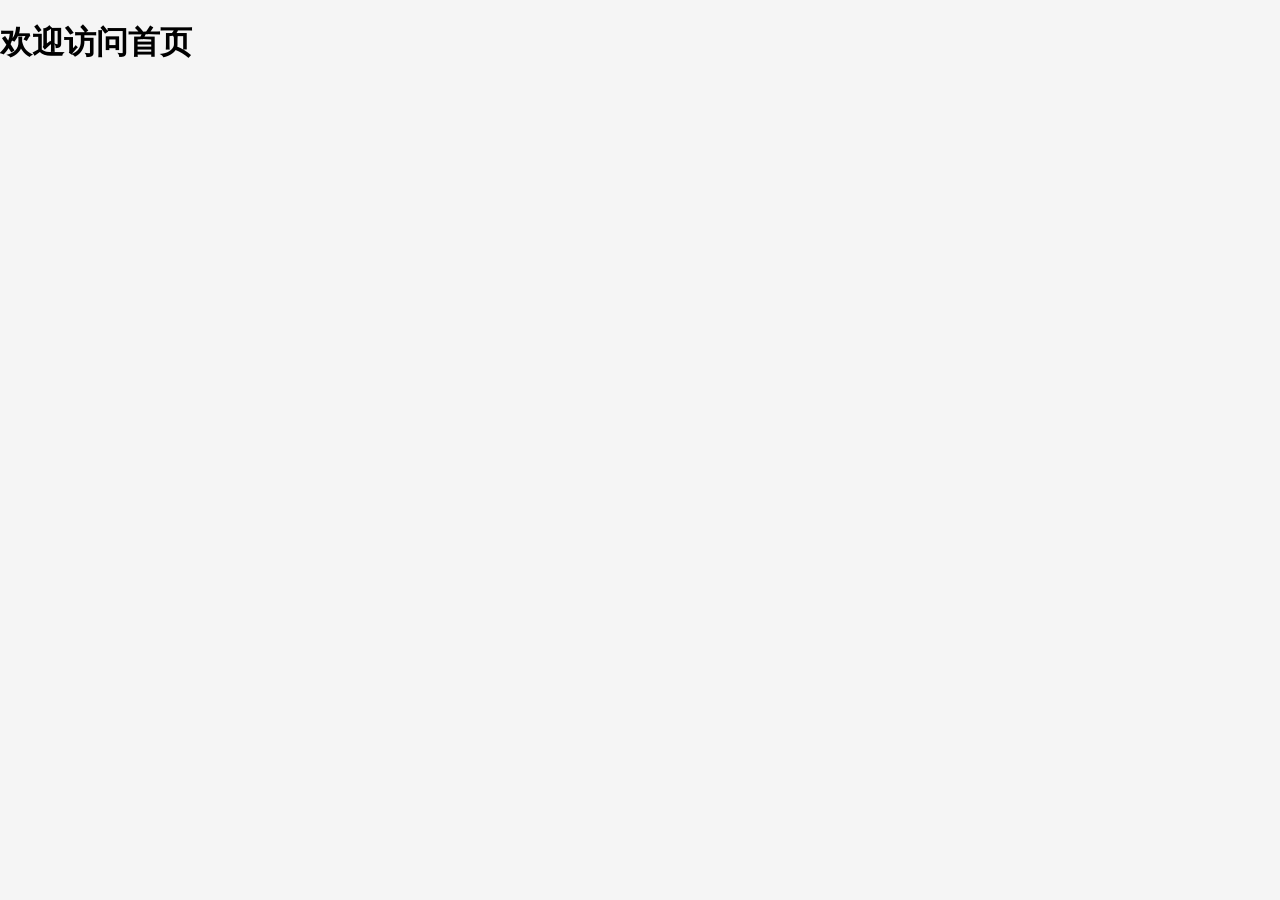
<file: src/pages/index.html>
<!DOCTYPE html>
<html lang="zh-CN">
<head>
    <meta charset="UTF-8">
    <link rel="stylesheet" href="../assets/css/style.css">
    <title>首页</title>
</head>
<body>
    <div id="header"></div>
    <h1>欢迎访问首页</h1>
</body>
</html>
</file>
<file: src/assets/css/style.css>
body {
  margin: 0;
  font-family: "Microsoft Yahei";
  background-color: #f5f5f5;
}
</file>
